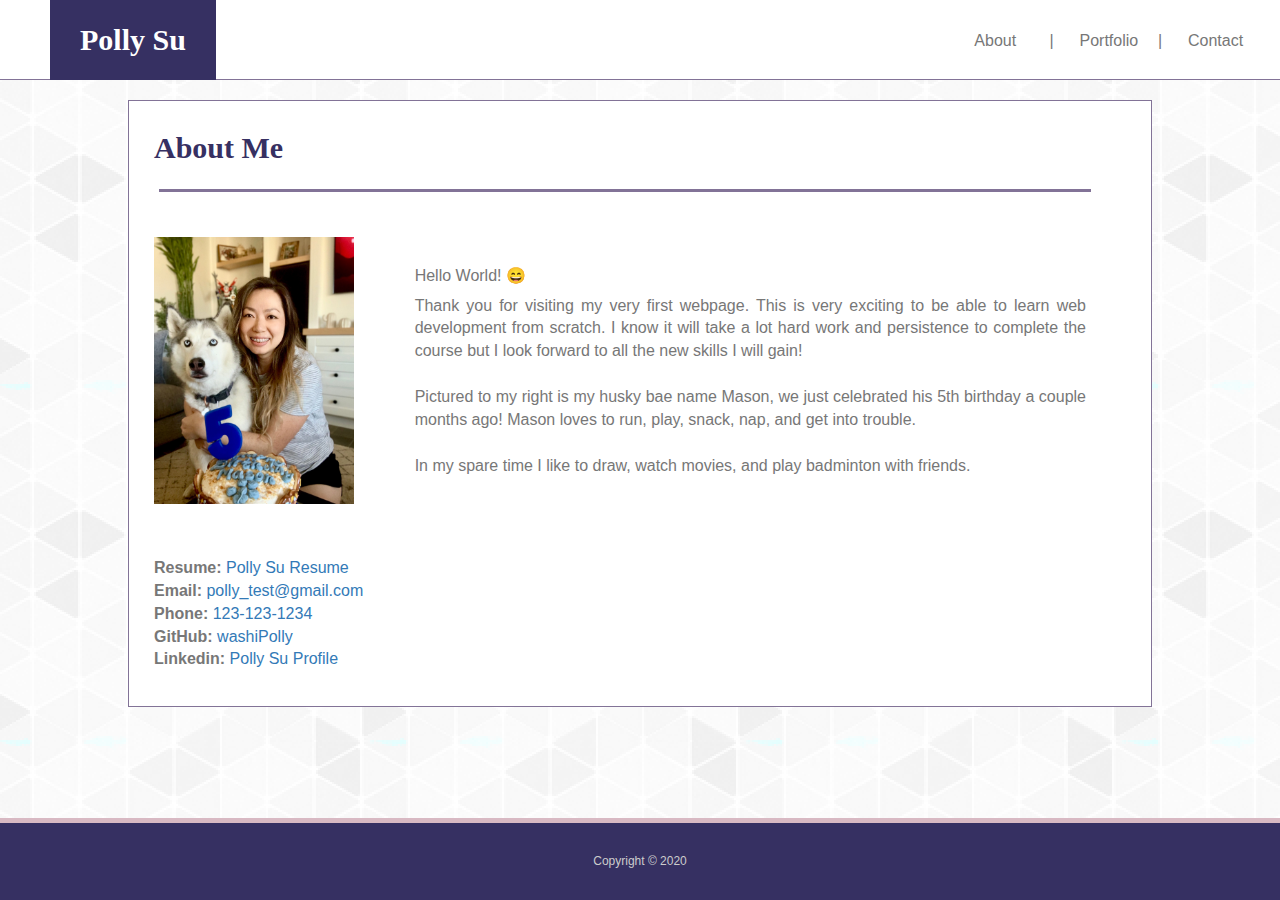
<file: index.html>
<!DOCTYPE html>
<html lang="en-us">

<head>
    <meta charset="UTF-8">
    <title>About Me - Polly</title>
    <meta name="viewport" content="width=device-width, initial-scale=1">
    <link rel="stylesheet" href="https://maxcdn.bootstrapcdn.com/bootstrap/3.4.1/css/bootstrap.min.css">
    <link rel="stylesheet" type="text/css" href="assets/css/style.css">

</head>

<body>
    <!--Site Header-->
    <div class="row">
        <nav id="navBar" class="navbar navbar-expand-md navbar navbar-expand-lg ">
            <div class="container">
                <div class="navbar-header">
                    <div class="col-xs-12 col-sm-12 col-md-12 col-lg-12"><a class="navbar-brand" href="#">Polly Su</a></div>
                </div>
                <div class="container">
                <div id="navSub" class="nav navbar-nav navbar-right">
                    <div class="col-xs-2 col-md-3"><a class="topNav active" href="#">About</a></div>
                    <div id="spacers1" class="col-xs-1 col-md-1"><a class="topNav href="#">|</a></div>
                    <div class="col-xs-2 col-md-3"><a class="topNav" href="portfolio.html">Portfolio</a></div>
                    <div id="spacers2" class="col-xs-1 col-md-1"><a class="topNav href="#">|</a></div>
                    <div class="col-xs-2 col-md-3"><a class="topNav" href="contact.html">Contact</a></div>
                </div>
                </div>
              </div>
            </nav>
    </div>        

        <!--About Me section-->
       
        <div id="AboutMe" class="container" style="border:1px solid #827397;">
        <div class="row col-md-12">
            <div class="card border-dark mb-3">
            <h1 id="about-me">About Me</h1>
           
            <div id="bar" style='border-bottom:3px solid #827397; col-md-10'></div>
                
            <!--Image and Description Section-->
            <div class="card border-dark mb-3">
                <div class="row"> 
                    <div class="col-md-4"> 
                <img id=bio-image class="img-responsive" src="assets/images/profile.jpg" alt="profile picture" style="width:70%">
                <!-- <div id="bar" style='border-bottom:3px solid #827397; col-md-10'></div> -->
                <br> 
                    <p id="addedLinks">
                        <strong>Resume: </strong> <a href="assets/images/PollySuUCRResume.pdf" target="_blank">Polly Su Resume</a>
                        <br>
                        <strong>Email: </strong> <a href="mailto:polly_test@gmail.com?Subject=Hello" target="_top">polly_test@gmail.com</a>
                        <br>
                        <strong>Phone: </strong><a href="tel:1-123-123-1234">123-123-1234</a>
                        <br> 
                        <strong>GitHub: </strong><a href="https://github.com/washiPolly" target="_blank">washiPolly</a>
                        <br>
                        <strong>Linkedin: </strong><a href="https://www.linkedin.com/in/polly-su-449293a8/" target="_blank">Polly Su Profile</a>
    
                    </p>
                    </div>
                <div class="card-text">    
                <div class="col-md-8 col-lg-8">    
                <div class="card-body">
                  <h5 class="card-title">Hello World! &#128516</h5>
                  <p class="text-justify">Thank you for visiting my very first webpage. This is very exciting to be able to learn web development from scratch. 
                I know it will take a lot hard work and persistence to complete the course 
                but I look forward to all the new skills I will gain!
            <br> 
            <br> 
            
                Pictured to my right is my husky bae name Mason, 
                we just celebrated his 5th birthday a couple months ago! 
                Mason loves to run, play, snack, nap, and get into trouble.
            <br> 
            <br> 
                In my spare time I like to draw, watch movies, and play badminton with friends. 
                </p>
            <br> 
            
           

            </div>

                



            </div>
        </div>
      </div>
    </div>  
</div>  
        </div>
        </div>
    </div>

    <footer class="footer mt-auto py-3 navbar-fixed-bottom">
        <div class="footerContainer">
            <span class="text-center">Copyright © 2020</span>
        </div>
    </footer>
 
        
  
    

       
    
</body>


</html>
</file>
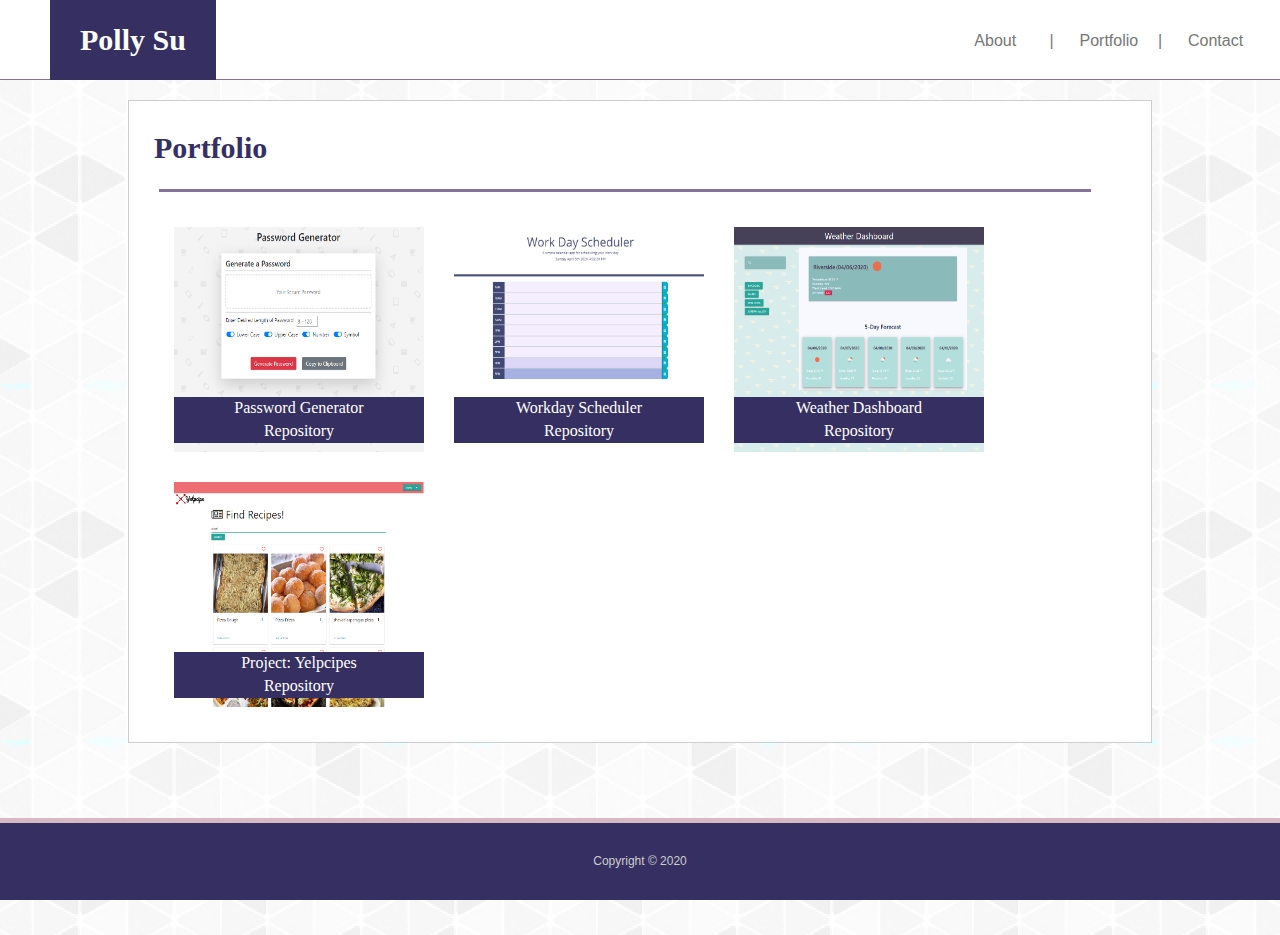
<file: portfolio.html>
<!DOCTYPE html>
<html lang="en-us">

<head>
    <meta charset="UTF-8">
    <title>About Me - Polly</title>
    <meta name="viewport" content="width=device-width, initial-scale=1">
    <link rel="stylesheet" href="https://maxcdn.bootstrapcdn.com/bootstrap/3.4.1/css/bootstrap.min.css">
    <link rel="stylesheet" type="text/css" href="assets/css/style.css">

</head>

<body>
    <!--Site Header-->
    <div class="row">
        <nav id="navBar" class="navbar navbar-expand-md navbar navbar-expand-lg ">
            <div class="container">
                <div class="navbar-header">
                    <div class="col-xs-12 col-sm-12 col-md-12 col-lg-12"><a class="navbar-brand" href="#">Polly Su</a></div>
                </div>
                <div class="container">
                    <div id="navSub" class="nav navbar-nav navbar-right">
                        <div class="col-xs-2 col-md-3"><a class="topNav active" href="index.html">About</a></div>
                        <div id="spacers1" class="col-xs-1 col-md-1"><a class="topNav href="#">|</a></div>
                        <div class="col-xs-2 col-md-3"><a class="topNav" href="#">Portfolio</a></div>
                        <div id="spacers2" class="col-xs-1 col-md-1"><a class="topNav href="#">|</a></div>
                        <div class="col-xs-2 col-md-3"><a class="topNav" href="contact.html">Contact</a></div>
                    </div>
                </div>
              </div>
            </nav>
    </div>

    <div id="AboutMe" class="container" style="border:1px solid #cecece;">
        <div class="row col-md-12">
            <div class="card border-dark mb-3">
            <h1 id="about-me">Portfolio</h1>
           
                <div id="bar" style='border-bottom:3px solid #827397; col-md-10'></div>

    <div class="portfolio-images">
                <div class="relative">
                    <img class="img-fluid" id="img-hangman" src="assets/images/pwGenerator.PNG" alt="pwGenrator image">
                    <div class="portfolioLabels"><a class="labels" href="https://washipolly.github.io/jsPasswordGeneratorSliders/" target="_blank">Password Generator</a></div>
                    <a class="labels" href="https://github.com/washiPolly/jsPasswordGeneratorSliders" target="_blank">Repository</a>

                </div>    
                <div class="relative">   
                    <img class="img-fluid" id="img-rpg" src="assets/images/workdayScheduler.PNG" alt="workdayScheduler image">
                    <div class="portfolioLabels"><a class="labels" href="https://washipolly.github.io/Work_Day_Scheduler/" target="_blank">Workday Scheduler</a></div>
                    <a class="labels" href="https://github.com/washiPolly/Work_Day_Scheduler" target="_blank">Repository</a>
                </div>
                <div class="relative"> 
                    <img class="img-fluid" id="img-rutgers" src="assets/images/weatherDash.PNG" alt="weatherDash widget image">
                    <div class="portfolioLabels"> <a class="labels" href="https://washipolly.github.io/WeatherDashboard/" target="_blank">Weather Dashboard</a></div> 
                    <a class="labels" href="https://github.com/washiPolly/WeatherDashboard" target="_blank">Repository</a>
                </div>    
                <div class="relative">
                    <img class="img-fluid" id="img-trivia" src="assets/images/yelpcipes.PNG" alt="yelpcipes image">
                    <div class="portfolioLabels"> <a class="labels" href="https://washipolly.github.io/Project1_Yelpcipes/" target="_blank">Project: Yelpcipes</a></div> 
                    <a class="labels" href="https://github.com/washiPolly/Project1_Yelpcipes" target="_blank">Repository</a>
                </div>   
                <!-- <div class="relative">
                    <img class="img-fluid" id="img-rock" src="assets/images/img-rockpaperscissors.jpg" alt="rock paper scissors image">
                    <div class="portfolioLabels"> <a class="labels" href="#">Rock Paper Scissors</a></div> 
                </div> -->

            </div>
          </div>  
    </div>
</div>
    <footer class="footer mt-auto py-3 navbar-fixed-bottom">
        <div class="footerContainer">
            <span class="text-center">Copyright © 2020</span>
        </div>
    </footer>  
    </div>
    
 
    

</body>

</html>
</file>
<file: assets/css/style.css>
h1 {
    font-family: 'Georgia', Times, 'Times New Roman', serif;
    color: #363062;
}

/*Background Image and Font for overall page*/
h5{
    font-size: 16px;
}
body {
    margin: 0;
    background-image: url(../images/background-image.png);
    font-family: 'Arial', 'Helvetica Neue', Helvetica, sans-serif;
    color: #777777;
    font-size: 16px;
    margin-bottom: 15%;
}

/*Header Tags*/
div.container{
    padding-right: 15px;
    padding-left: 15px;
    margin-right: 15px;
    margin-left: 50px;
}
#navBar{
    background-color: #ffffff;
    border-style: none none solid;
    border-color: #827397;
    height: 80px;
    
}

.topNav{
  color: #777777;
  padding: 30px 0px 30px 0px;
  text-decoration: none;
  text-align: center;
  display: block;
  margin-right: 0px;

}

a:hover { 
    text-decoration: none 
}

.spacers{
    padding: 0px  0px  0px  0px;
    
}

.navbar-brand{
    background: #363062;
    color: #ffffff;
    font-size: 30px;
    
    padding: 30px 30px 30px 30px;
    text-align: center;
    height: 80px;
    font-family: 'Georgia', Times, 'Times New Roman', serif;
    font-weight: bold;
}

#bar{
    margin: 15px 15px 15px 15px; 
    
}

#about-me{
    color: #363062;
    font-size: 30px;
    font-weight: bold;
    padding: 10px;
}

#AboutMe{
    background-color: white;
    margin-bottom: 100px;
    margin: auto;
    width: 80%;
}

.no-gutters {
    margin-right: 0;
    margin-left: 0;
}


#bio-image{
    margin: 30px 0px 30px 0px;
    padding-left: 10px;
}

.card-body{
    margin-top: 30px;
    margin-left: -80px;
    padding: 20px;
    
}

.row.col-md-12{
    margin-bottom: 25px;
}

footer {
    background-color: #f5f5f5;
    color: #cccccc;
    background: #363062;
    text-align: center;
    font-size: 12px;
    border-top: 10px solid #d8b9c3;
    width: 100%; 
    padding: 20px;
    padding-top: 30px;
    padding-bottom: 30px;
}

.navbar-fixed-bottom{
    bottom: 0;
    margin-bottom: 0;
    border-width: 5px 0 0 
}

#addedLinks{
    padding-left: 10px;
}

/* Contact Page CSS */
.form-group{
    margin: 15px 15px 15px 15px;
}

.btn-primary{
   
    background-color: #363062;
    border: none;
    color: white;
    padding: 10px 32px;
    text-align: center;
    text-decoration: none;
    display: inline-block;
    font-size: 16px;
    margin: 4px 2px;
    cursor: pointer;
}

/* Portfolio images */
.img-fluid{
    width: 250px;
    height: 225px;
    margin: 15px;
    float: left;
    z-index: -1;
    margin-bottom: 15px;
}

div.relative{
    position: relative;
    width: 250px;
    height: 225px;
    float: left;
    /* border: 3px solid #73AD21; */
    margin: 15px;
    top: -10px;
    
}


.labels{
    position: relative;
    top: -70px;
    left: 15px; 
    width: 100%;
    text-align: center;
    border: none;
    color: white;
    background-color: #363062;
    text-decoration: none;
    display: inline-block;
    font-size: 16px;
    width: 250px;
    font-family: 'Georgia', Times, 'Times New Roman', serif;
}


    @media screen and (min-width: 769px) and (max-width: 980px){
        #AboutMe{
            margin-left: 5%;
            width: 55%;
            margin-bottom: 200px;
        }  
        #bio-image{
            margin-top: 10px;
            margin-right: 15px;
            margin-bottom: 0px;
            margin-left: 10px;
            padding-right: 0px;
            max-width: 25%;
            float: left;
        }
        .card-body{
            margin-top: -15px;
            margin-left: 15px;
            /* padding-left: 85px; */
            
        }
        #spacers1{
            padding-right: 0px;
        }    
        #spacers2{
            padding-left: 30px;
            padding-right: 0px;
        }
        .navbar-brand{
            margin-left:0px;
        }

        div.relative{
            width: 200px;
            height: 160px;
            margin: 5%;
            
            /* border: 3px solid #73AD21; */
        }
        .img-fluid{
            width: 200px;
            height: 160px;
            margin: 0px;
            }
            
           
        .labels{
            width: 200px;
            left: 0px;
            top: -50px;
        } 
    }

    @media screen and (min-width: 641px) and (max-width: 768px){
        #AboutMe{
            width: 90%;
            margin-bottom: 200px;
        }  
    
        #bio-image{
            margin-top: 20px;
            margin-right: 15px;
            margin-bottom: 15px;
            padding-right: 0px;
            max-width: 28%;
            float: left;
        }
    
        .card-body{
            margin-top: -15px;
            margin-left: 15px;
            padding-left: 170px;
        }
    
        #spacers1{
            padding-right: 0px;
        }    
        #spacers2{
            padding-left: 30px;
            padding-right: 0px;
        }
        .navbar-brand{
            margin-left:30px;
        }
        div.container{
            padding-right: 15px;
            padding-left: 15px;
            margin-right: auto;
            margin-left: 40px;
        }
        .img-fluid{
            margin-left: 20%;

            }
            
           
        .labels{
            left: 20%; 
            
        } 
    }  
    
     

@media screen and (min-width: 100px) and (max-width: 640px){
    div.container{
        margin-left: 0px;
        padding-right: 0px;
    }
    #AboutMe{
        width: 90%;
        margin-bottom: 200px;
        padding: auto;
    }  
    .card-text{
        margin-left: 100px !important;
        
    }

    .card-body{
        margin-left: -110px;
        padding-right: 25px;
    }

    #navBar {   
        flex-direction: row;
        
      }

    .navbar-brand{
        background: #363062;
        color: #ffffff;
        font-size: 30px;
        width: 100%;
    }

    #navSub{
        margin-top: 0px;
        padding-left: 25%;
        background-color: #ffffff;
        border-style: none none solid;
        border-color: #cccccc;
        height: 50px;
    
    }

    .topNav{
        padding: 12px 0px 30px 0px;
        margin-left: 0px;
        margin-right: 0px;      
        
    }

    #bio-image{
    margin: 30px auto;
    padding-left: 10px;
    }

    .card{
        padding-bottom: 0px;
    }

    .img-fluid{
    margin-left: 50%;
   
    } 

    .labels{
        left: 50%; 
        
    } 
}
</file>
